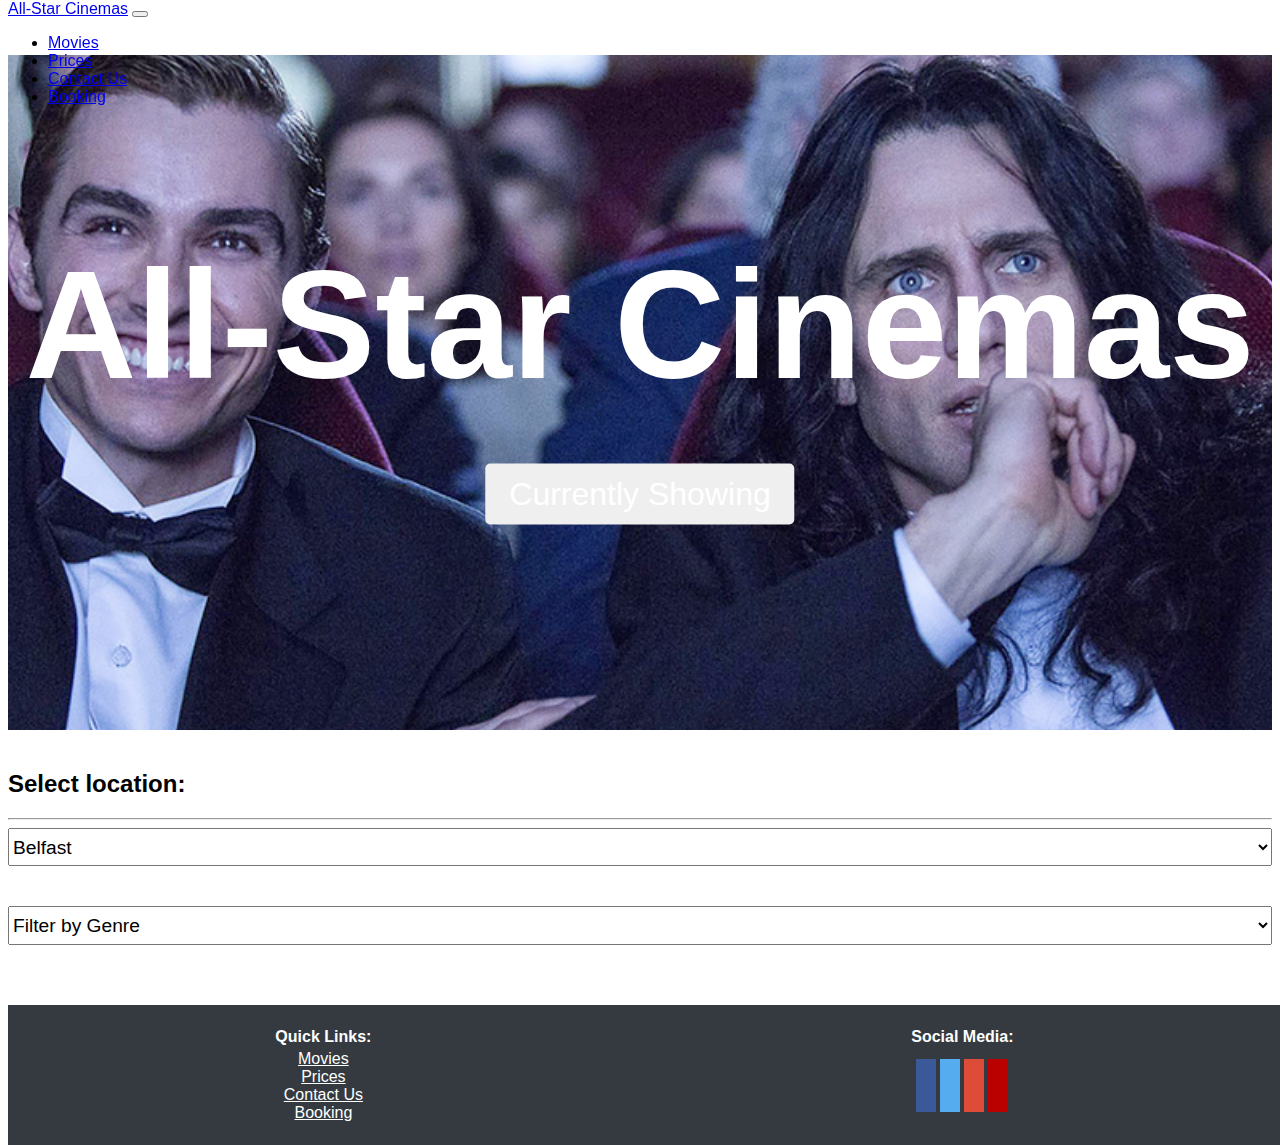
<file: index.html>
<!DOCTYPE html>
<html>
   <head>
      <script src="https://code.jquery.com/jquery-3.3.1.js" integrity="sha384-fJU6sGmyn07b+uD1nMk7/iSb4yvaowcueiQhfVgQuD98rfva8mcr1eSvjchfpMrH" crossorigin="anonymous"></script>
      <script src="https://cdnjs.cloudflare.com/ajax/libs/popper.js/1.14.3/umd/popper.min.js" integrity="sha384-ZMP7rVo3mIykV+2+9J3UJ46jBk0WLaUAdn689aCwoqbBJiSnjAK/l8WvCWPIPm49" crossorigin="anonymous"></script>
      <script src="https://stackpath.bootstrapcdn.com/bootstrap/4.1.3/js/bootstrap.min.js" integrity="sha384-ChfqqxuZUCnJSK3+MXmPNIyE6ZbWh2IMqE241rYiqJxyMiZ6OW/JmZQ5stwEULTy" crossorigin="anonymous"></script>
      <link rel="stylesheet" href="https://stackpath.bootstrapcdn.com/bootstrap/4.1.3/css/bootstrap.min.css" integrity="sha384-MCw98/SFnGE8fJT3GXwEOngsV7Zt27NXFoaoApmYm81iuXoPkFOJwJ8ERdknLPMO" crossorigin="anonymous">
      <link rel="stylesheet" href="https://use.fontawesome.com/releases/v5.2.0/css/all.css" integrity="sha384-hWVjflwFxL6sNzntih27bfxkr27PmbbK/iSvJ+a4+0owXq79v+lsFkW54bOGbiDQ" crossorigin="anonymous">
      <script type="text/javascript" src="js/index.js" async></script>
      <script type="text/javascript" src="js/movieData.js" async></script>
      <script type="text/javascript" src="js/cookieFunctions.js" async></script>
      <meta http-equiv="Content-Type" content="text/html; charset=utf-8" />
      <link rel="shortcut icon" href="favicon.ico" type="image/x-icon">
      <link rel="stylesheet" href="css/index-styles.css">
      <link rel="stylesheet" href="css/general-styles.css">
      <link rel="stylesheet" href="css/parallax-styles.css">
      <title>All-Star Cinemas</title>
   </head>
   <body>
      <nav class="navbar navbar-expand-lg navbar-dark bg-dark">
         <a class="navbar-brand" href="./index.html">All-Star Cinemas</a>
         <button class="navbar-toggler" type="button" data-toggle="collapse" data-target="#navbarSupportedContent" aria-controls="navbarSupportedContent" aria-expanded="false" aria-label="Toggle navigation">
         <span class="navbar-toggler-icon"></span>
         </button>
         <div class="collapse navbar-collapse" id="navbarSupportedContent">
            <ul class="navbar-nav mr-auto">
               <li class="nav-item active">
                  <a class="nav-link" href="./index.html">Movies</a>
               </li>
               <li class="nav-item">
                  <a class="nav-link" href="./prices.html">Prices</a>
               </li>
               <li class="nav-item">
                  <a class="nav-link" href="./contact-us.html">Contact Us</a>
               </li>
               <li class="nav-item">
                  <a class="nav-link" href="./booking.html">Booking</a>
               </li>
            </ul>
         </div>
      </nav>
      <div class="parallax" id="parallax-movies">
         <h1 class="heading">All-Star Cinemas</h1>
         <input class="btn btn-primary" type="button" id="currently-showing" name="currently showing" value="Currently Showing"></input>
      </div>
      <div class="container">
         <div id="location-selector">
            <h2 class="index-header">Select location:</h2>
            <hr>
            <select name="locations" id="locations" class="btn dropdown-toggle">
               <option selected value="belfast" name="locations">Belfast</option>
               <option value="antrim" name="locations">Antrim</option>
               <option value="lisburn" name="locations">Lisburn</option>
            </select>
         </div>
         <div id="genre-selector">
            <select name="genre-list" id="genre-list" class="btn dropdown-toggle">
               <option selected value="select-genre" name="genre">Filter by Genre</option>
               <option value="Action" name="genre">Action</option>
               <option value="Adventure" name="genre">Adventure</option>
               <option value="Animation" name="genre">Animation</option>
               <option value="Comedy" name="genre">Comedy</option>
               <option value="Crime" name="genre">Crime</option>
               <option value="Drama" name="genre">Drama</option>
               <option value="Horror" name="genre">Horror</option>
               <option value="Mystery" name="genre">Mystery</option>
               <option value="Sci-Fi" name="genre">Sci-Fi</option>
               <option value="Thriller" name="genre">Thriller</option>
            </select>
         </div>
         <div class="row" id="currently-showing-header"></div>
         <div class="row" id="movie-list"></div>
         <label id="no-films-for-criteria"></label>
      </div>
      <footer class="footer">
         <table summary="Footer of webpage" id="footer-table">
            <tr>
               <th>Quick Links:</th>
               <th>Social Media:</th>
            </tr>
            <tr>
               <td>
                  <a class="footer-link" href="./index.html">Movies</a><br>
                  <a class="footer-link" href="./prices.html">Prices</a><br>
                  <a class="footer-link" href="./contact-us.html">Contact Us</a><br>
                  <a class="footer-link" href="./booking.html">Booking</a><br>
               </td>
               <td>
                  <!-- Add font awesome icons -->
                  <a href="https://www.facebook.com/moviehousecinemas" class="fab fa-facebook"></a>
                  <a href="https://twitter.com/moviehouseni" class="fab fa-twitter"></a>
                  <a href="https://plus.google.com/116448872385582101440" class="fab fa-google"></a>
                  <a href="https://www.youtube.com/channel/UCaOzkz0FyAZTXnzM33tCdWA" class="fab fa-youtube"></a>
               </td>
            </tr>
         </table>
      </footer>
   </body>
</html>
</file>
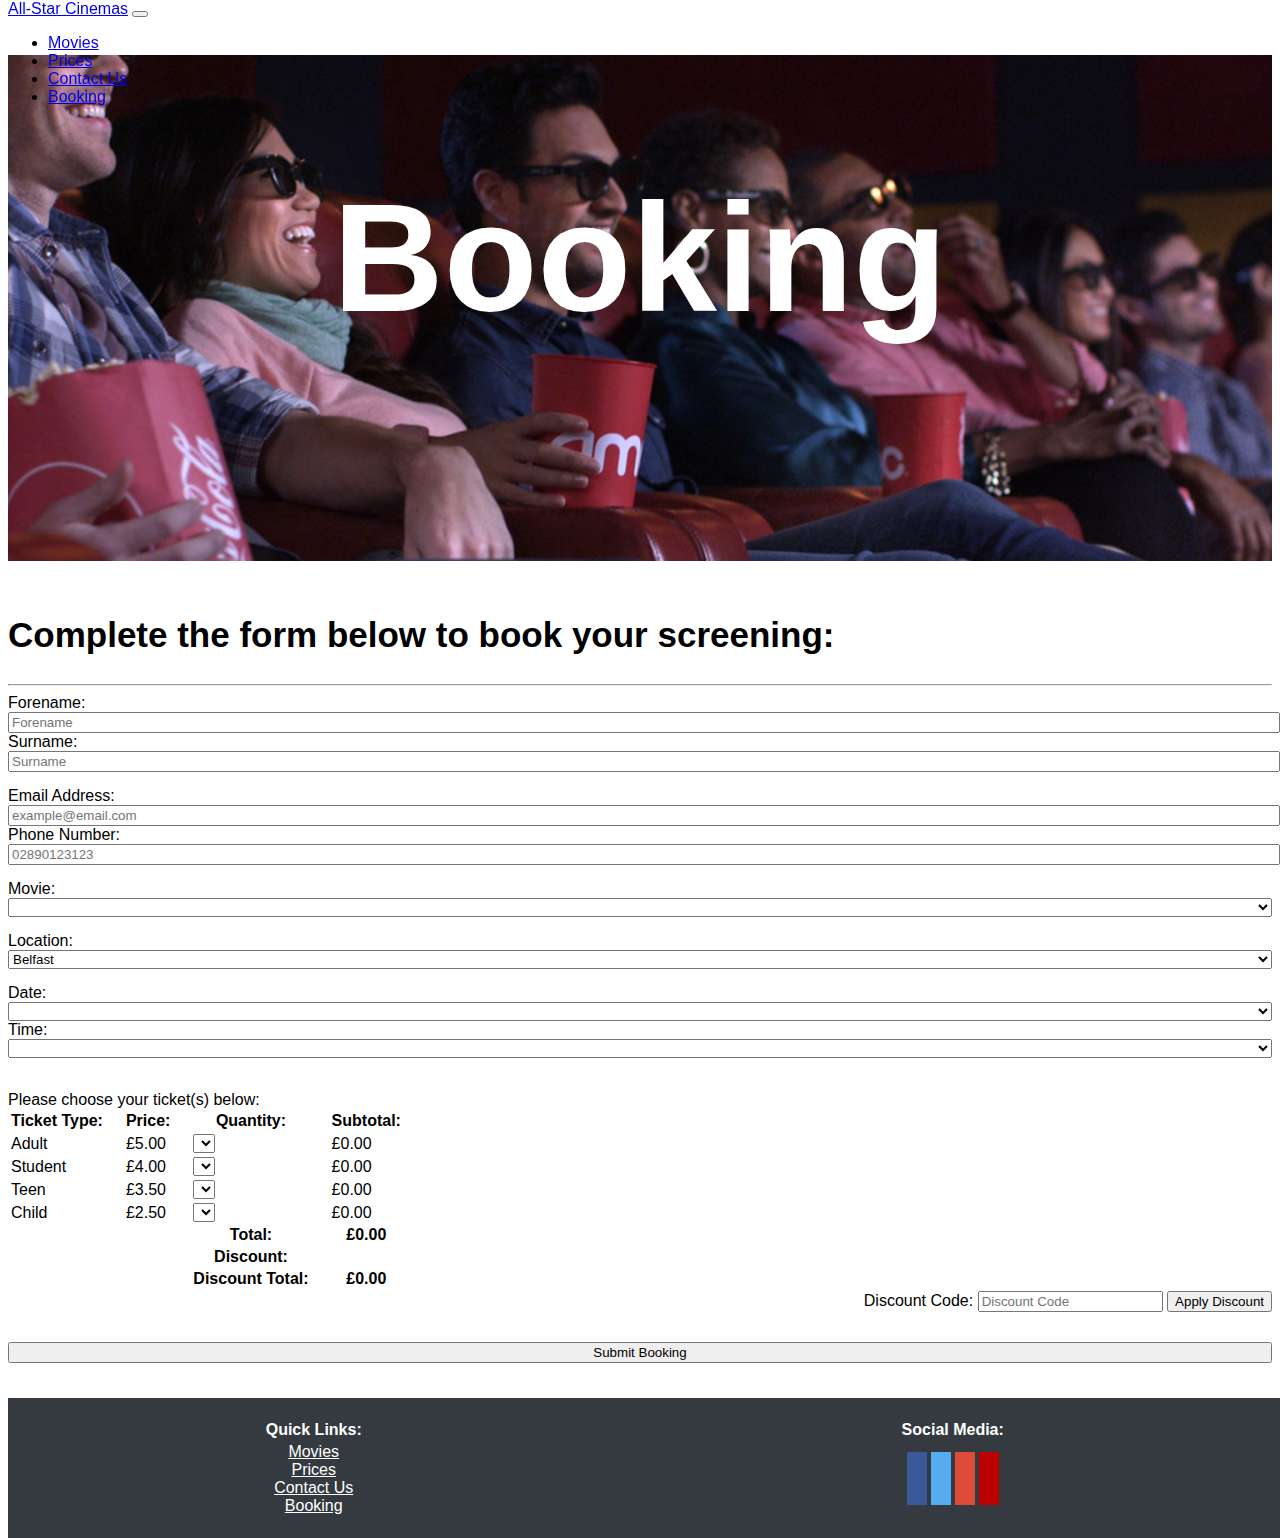
<file: booking.html>
<!DOCTYPE html>
<html>
   <head>
      <script src="https://code.jquery.com/jquery-3.3.1.js" integrity="sha384-fJU6sGmyn07b+uD1nMk7/iSb4yvaowcueiQhfVgQuD98rfva8mcr1eSvjchfpMrH" crossorigin="anonymous"></script>
      <script src="https://cdnjs.cloudflare.com/ajax/libs/popper.js/1.14.3/umd/popper.min.js" integrity="sha384-ZMP7rVo3mIykV+2+9J3UJ46jBk0WLaUAdn689aCwoqbBJiSnjAK/l8WvCWPIPm49" crossorigin="anonymous"></script>
      <script src="https://stackpath.bootstrapcdn.com/bootstrap/4.1.3/js/bootstrap.min.js" integrity="sha384-ChfqqxuZUCnJSK3+MXmPNIyE6ZbWh2IMqE241rYiqJxyMiZ6OW/JmZQ5stwEULTy" crossorigin="anonymous"></script>
      <link rel="stylesheet" href="https://stackpath.bootstrapcdn.com/bootstrap/4.1.3/css/bootstrap.min.css" integrity="sha384-MCw98/SFnGE8fJT3GXwEOngsV7Zt27NXFoaoApmYm81iuXoPkFOJwJ8ERdknLPMO" crossorigin="anonymous">
      <script type="text/javascript" src="js/movieData.js" async></script>
      <script type="text/javascript" src="js/cookieFunctions.js" async></script>
      <script type="text/javascript" src="js/booking.js" async></script>
      <meta http-equiv="Content-Type" content="text/html; charset=utf-8" />
      <link rel="shortcut icon" href="favicon.ico" type="image/x-icon">
      <link rel="stylesheet" href="css/general-styles.css">
      <link rel="stylesheet" href="css/booking-styles.css">
      <link rel="stylesheet" type="text/css" href="css/parallax-styles.css">
      <link rel="stylesheet" type="text/css" href="css/form-styles.css">
      <link rel="stylesheet" href="https://use.fontawesome.com/releases/v5.2.0/css/all.css" integrity="sha384-hWVjflwFxL6sNzntih27bfxkr27PmbbK/iSvJ+a4+0owXq79v+lsFkW54bOGbiDQ" crossorigin="anonymous">
      <title>Booking</title>
   </head>
   <body>
      <nav class="navbar navbar-expand-lg navbar-dark bg-dark">
         <a class="navbar-brand" href="./index.html">All-Star Cinemas</a>
         <button class="navbar-toggler" type="button" data-toggle="collapse" data-target="#navbarSupportedContent" aria-controls="navbarSupportedContent" aria-expanded="false" aria-label="Toggle navigation">
         <span class="navbar-toggler-icon"></span>
         </button>
         <div class="collapse navbar-collapse" id="navbarSupportedContent">
            <ul class="navbar-nav mr-auto">
               <li class="nav-item">
                  <a class="nav-link" href="./index.html">Movies</a>
               </li>
               <li class="nav-item">
                  <a class="nav-link" href="./prices.html">Prices</a>
               </li>
               <li class="nav-item">
                  <a class="nav-link" href="./contact-us.html">Contact Us</a>
               </li>
               <li class="nav-item active">
                  <a class="nav-link" href="./booking.html">Booking</a>
               </li>
            </ul>
         </div>
      </nav>
      <div class="parallax" id="parallax-booking">
         <h1 class="heading">Booking</h1>
      </div>
      <div class="container">
         <h2 class="sub-heading">Complete the form below to book your screening:</h2>
         <hr>
         <form method="post" id="booking-form">
            <div class="row">
               <div class="col-sm-6">
                  <label for="forename">Forename: </label>
                  <input type="text" id="forename" name="forename" maxlength="50" placeholder="Forename" class="form-field" required>
               </div>
               <div class="col-sm-6">
                  <label for="surname">Surname: </label>
                  <input type="text" id="surname" name="surname" maxlength="50" placeholder="Surname" class="form-field" required>
               </div>
            </div>
            <div class="row">
               <div class="col-sm-6">
                  <label for="email">Email Address: </label>
                  <input type="email" id="email" name="email" placeholder="example@email.com" class="form-field" required>
               </div>
               <div class="col-sm-6">
                  <label for="phone">Phone Number: </label>
                  <!--Setting maximum phone number length to 11 -->
                  <input type="tel" id="phone" name="phone" placeholder="02890123123" minlength="7" maxlength="11" class="form-field" required>
               </div>
            </div>
            <div class="row">
               <div class="col-sm-12">
                  <label for="movie-title">Movie: </label>
                  <select id="movie-title" name="movie-title" class="form-field"></select>
               </div>
            </div>
            <div class="row">
               <div class="col-sm-12">
                  <label for="locations">Location: </label>
                  <select id="locations" name="locations" class="form-field">
                     <option value="belfast">Belfast</option>
                     <option value="antrim">Antrim</option>
                     <option value="lisburn">Lisburn</option>
                  </select>
               </div>
            </div>
            <div class="row">
               <div class="col-sm-6">
                  <label for="date">Date: </label>
                  <select id="date" name="date" class="form-field"></select>
               </div>
               <div class="col-sm-6">
                  <label for="time">Time: </label>
                  <select id="time" name="time" class="form-field"></select>
               </div>
            </div>
            <br>
            <div class="row">
               <div class="col-sm-12">
                  <label for="ticket-table">Please choose your ticket(s) below: </label>
                  <div class="table-responsive">
                     <table summary="Footer of webpage" class="table table-hover" id="ticket-table">
                        <tr>
                           <th>
                              <label for="ticket-type">Ticket Type: </label>
                           </th>
                           <th>
                              <label for="price">Price: </label>
                           </th>
                           <th>
                              <label for="quantity">Quantity: </label>
                           </th>
                           <th>
                              <label for="subtotal">Subtotal: </label>
                           </th>
                        </tr>
                        <tr>
                           <td>
                              <label for="adult-ticket-type">Adult</label>
                           </td>
                           <td>
                              <label for="adult-price" id="adult-price">£5.00</label>
                           </td>
                           <td>
                              <select id="adult-quantity" name="adult-quantity"></select>
                           </td>
                           <td>
                              <label for="adult-subtotal" id="adult-subtotal">£0.00</label>
                           </td>
                        </tr>
                        <tr>
                           <td>
                              <label for="student-ticket-type">Student</label>
                           </td>
                           <td>
                              <label for="student-price" id="student-price">£4.00</label>
                           </td>
                           <td>
                              <select id="student-quantity" name="student-quantity"></select>
                           </td>
                           <td>
                              <label for="student-subtotal" id="student-subtotal">£0.00</label>
                           </td>
                        </tr>
                        <tr>
                           <td>
                              <label for="teen-ticket-type">Teen</label>
                           </td>
                           <td>
                              <label for="teen-price" id="teen-price">£3.50</label>
                           </td>
                           <td>
                              <select id="teen-quantity" name="teen-quantity"></select>
                           </td>
                           <td>
                              <label for="teen-subtotal" id="teen-subtotal">£0.00</label>
                           </td>
                        </tr>
                        <tr>
                           <td>
                              <label for="child-ticket-type">Child</label>
                           </td>
                           <td>
                              <label for="child-price" id="child-price">£2.50</label>
                           </td>
                           <td>
                              <select id="child-quantity" name="child-quantity"></select>
                           </td>
                           <td>
                              <label for="child-subtotal" id="child-subtotal">£0.00</label>
                           </td>
                        </tr>
                        <tr>
                           <th></th>
                           <th></th>
                           <th>
                              <label for="total" id="total">Total:</label>
                           </th>
                           <th>
                              <label for="total-price" id="total-price">£0.00</label>
                           </th>
                        </tr>
                        <tr id="bottom-of-table">
                           <th></th>
                           <th></th>
                           <th>
                              <label for="discount-percent" id="discount-percent-label">Discount:</label>
                           </th>
                           <th>
                              <div id="discount-percent"></div>
                           </th>
                        </tr>
                        <tr>
                           <th></th>
                           <th></th>
                           <th>
                              <label for="discount-price" id="discount-price-label">Discount Total:</label>
                           </th>
                           <th>
                              <div id="discount-price">£0.00</div>
                           </th>
                        </tr>
                     </table>
                     <div class="row">
                        <div class="col-sm-12" align="right">
                           <label for="discount-code">Discount Code: </label>
                           <input type="text" id="discount-code" maxlength="10" name="discount-code" placeholder="Discount Code">
                           <input type="button" id="apply-discount" value="Apply Discount"></input>
                        </div>
                     </div>
                  </div>
               </div>
            </div>
            <div class="row">
               <div class="col-sm-12">
                  <input type="submit" form="booking-form" formmethod="post" value="Submit Booking" class="form-field"></input>
               </div>
            </div>
         </form>
      </div>
      <footer class="footer">
         <table summary="Footer of webpage" id="footer-table">
            <tr>
               <th>Quick Links:</th>
               <th>Social Media:</th>
            </tr>
            <tr>
               <td>
                  <a class="footer-link" href="./index.html">Movies</a><br>
                  <a class="footer-link" href="./prices.html">Prices</a><br>
                  <a class="footer-link" href="./contact-us.html">Contact Us</a><br>
                  <a class="footer-link" href="./booking.html">Booking</a><br>
               </td>
               <td>
                  <!-- Add font awesome icons -->
                  <a href="https://www.facebook.com/moviehousecinemas" class="fab fa-facebook"></a>
                  <a href="https://twitter.com/moviehouseni" class="fab fa-twitter"></a>
                  <a href="https://plus.google.com/116448872385582101440" class="fab fa-google"></a>
                  <a href="https://www.youtube.com/channel/UCaOzkz0FyAZTXnzM33tCdWA" class="fab fa-youtube"></a>
               </td>
            </tr>
         </table>
      </footer>
   </body>
</html>
</file>
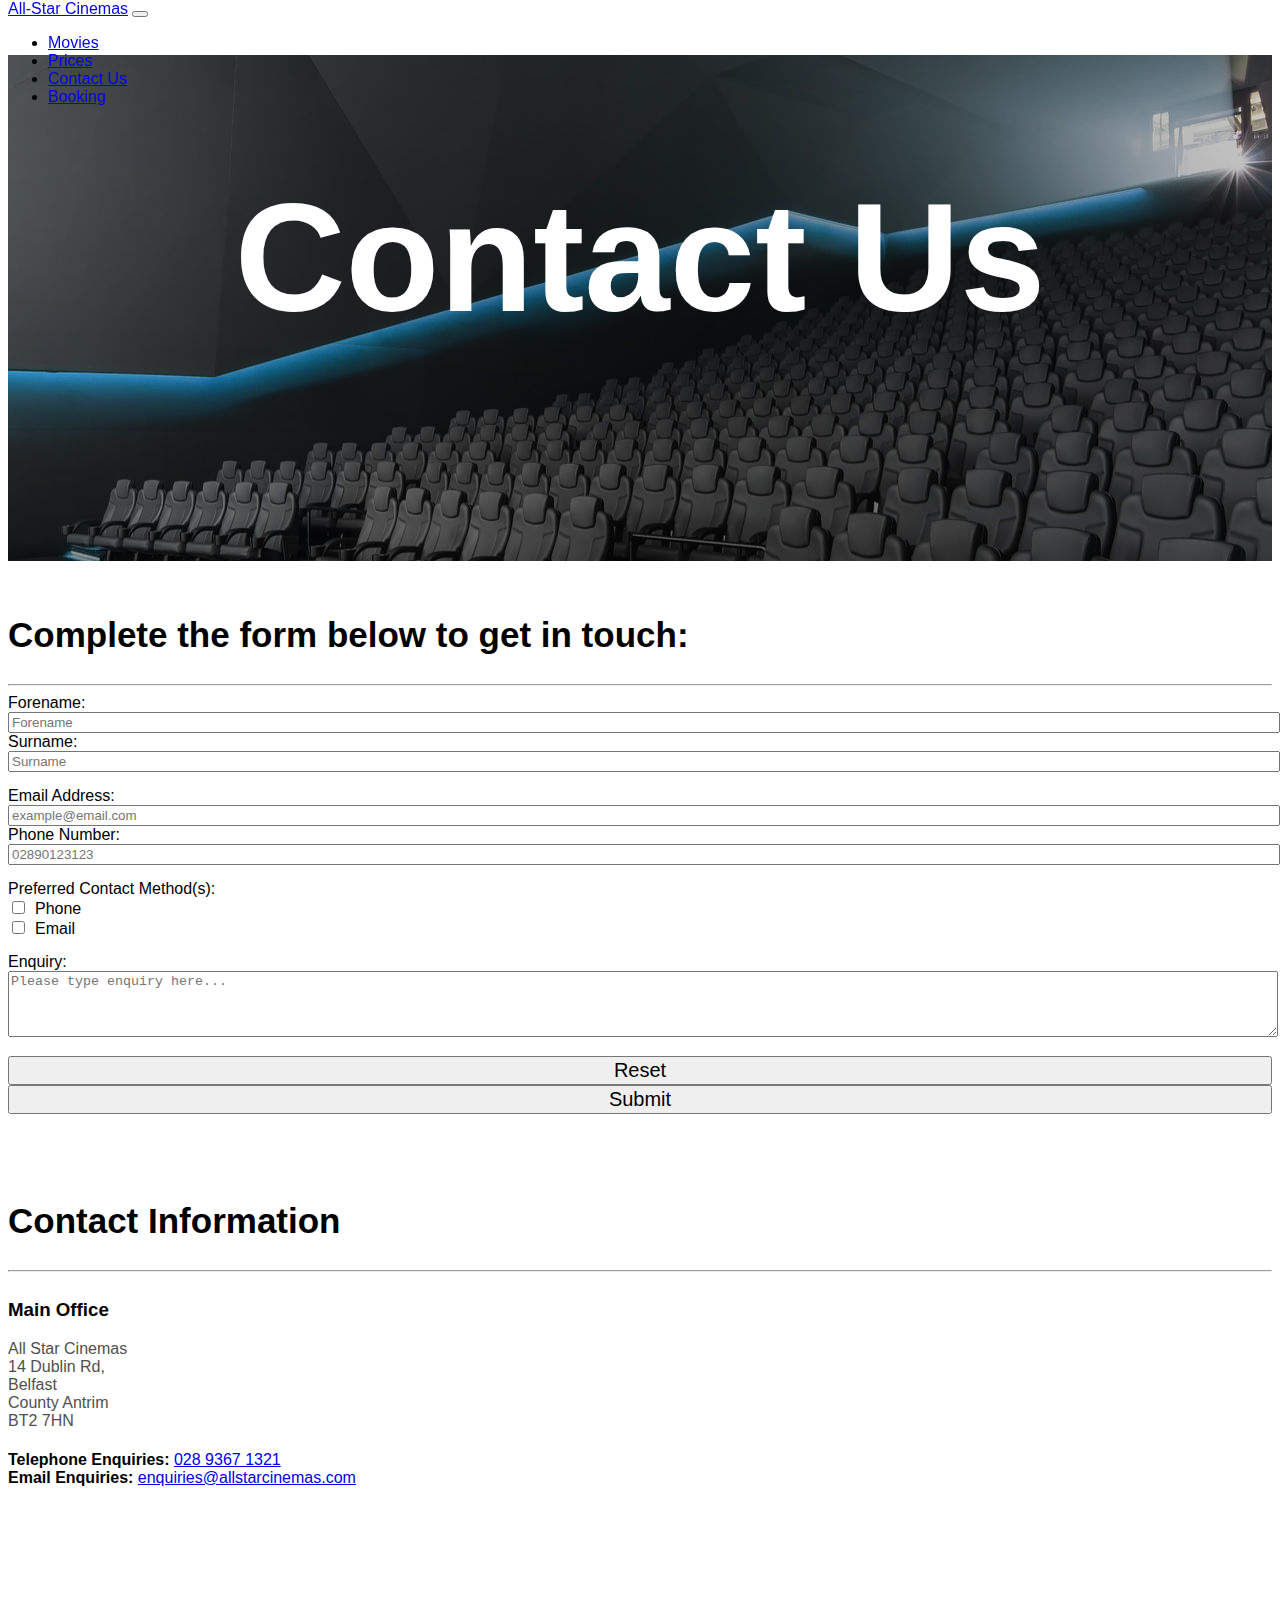
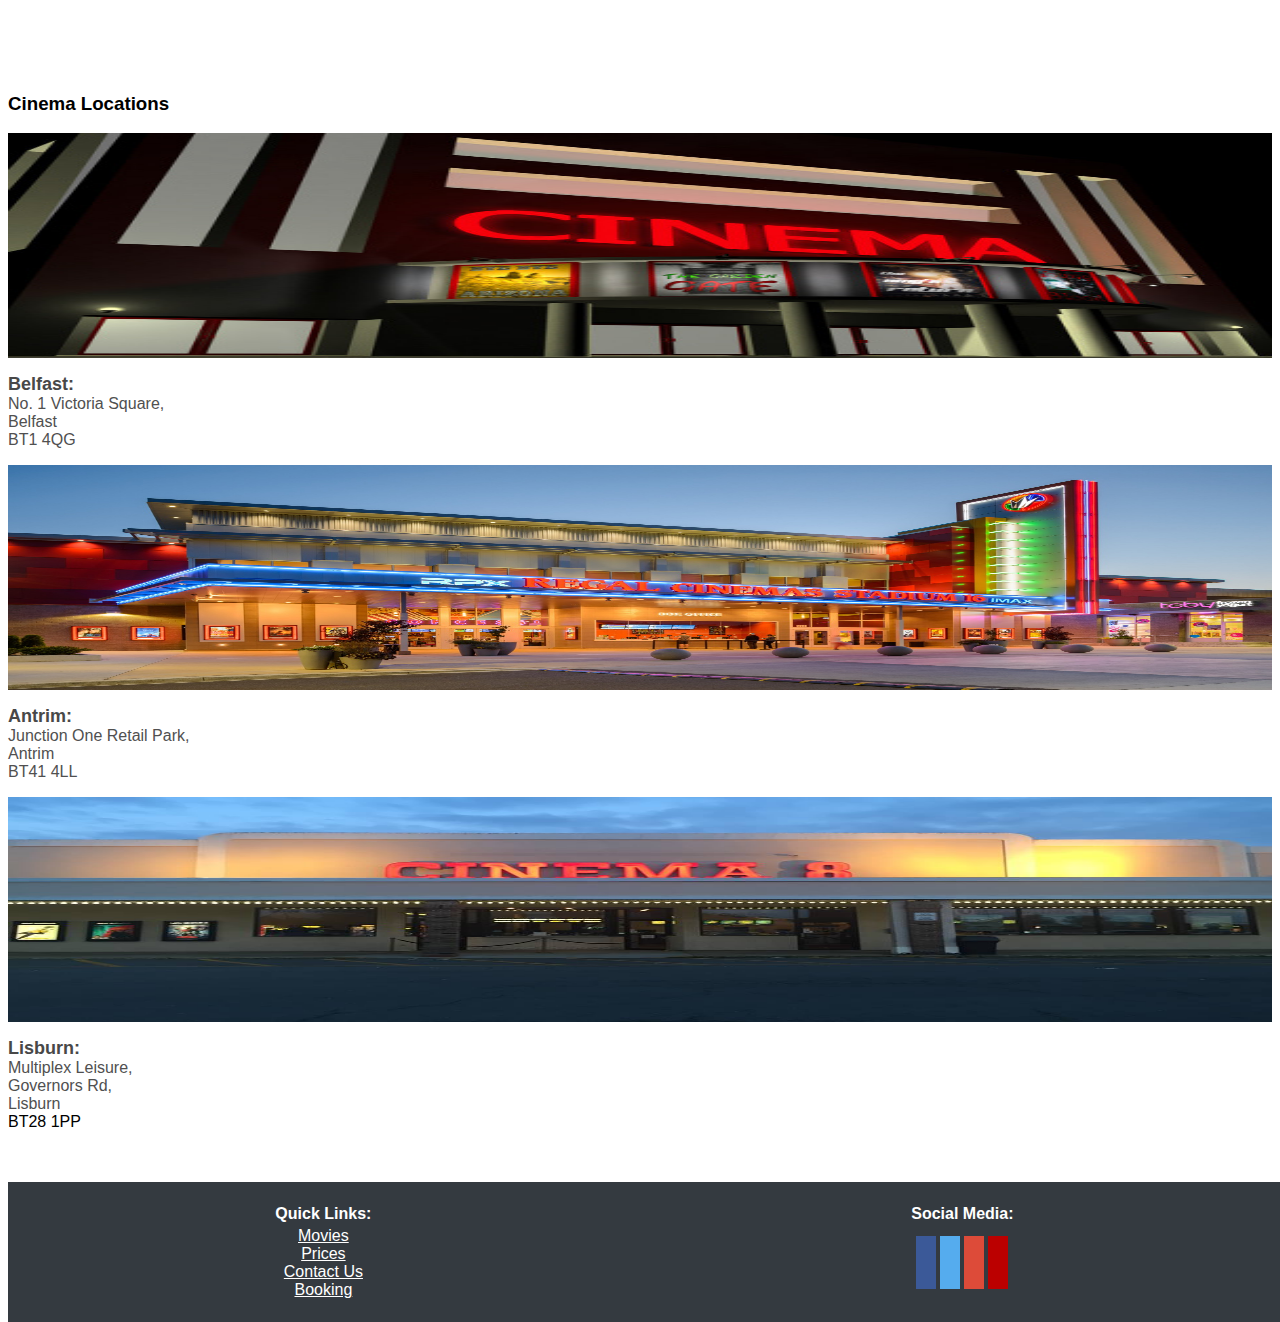
<file: contact-us.html>
<!DOCTYPE html>
<html>
   <head>
      <script src="https://code.jquery.com/jquery-3.3.1.js" integrity="sha384-fJU6sGmyn07b+uD1nMk7/iSb4yvaowcueiQhfVgQuD98rfva8mcr1eSvjchfpMrH" crossorigin="anonymous"></script>
      <script src="https://cdnjs.cloudflare.com/ajax/libs/popper.js/1.14.3/umd/popper.min.js" integrity="sha384-ZMP7rVo3mIykV+2+9J3UJ46jBk0WLaUAdn689aCwoqbBJiSnjAK/l8WvCWPIPm49" crossorigin="anonymous"></script>
      <script src="https://stackpath.bootstrapcdn.com/bootstrap/4.1.3/js/bootstrap.min.js" integrity="sha384-ChfqqxuZUCnJSK3+MXmPNIyE6ZbWh2IMqE241rYiqJxyMiZ6OW/JmZQ5stwEULTy" crossorigin="anonymous"></script>
      <script src="js/contact-us.js" async></script>
      <link rel="stylesheet" href="https://stackpath.bootstrapcdn.com/bootstrap/4.1.3/css/bootstrap.min.css" integrity="sha384-MCw98/SFnGE8fJT3GXwEOngsV7Zt27NXFoaoApmYm81iuXoPkFOJwJ8ERdknLPMO" crossorigin="anonymous">
      <link rel="stylesheet" href="https://use.fontawesome.com/releases/v5.2.0/css/all.css" integrity="sha384-hWVjflwFxL6sNzntih27bfxkr27PmbbK/iSvJ+a4+0owXq79v+lsFkW54bOGbiDQ" crossorigin="anonymous">
      <meta http-equiv="Content-Type" content="text/html; charset=utf-8" />
      <link rel="stylesheet" href="css/general-styles.css">
      <link rel="shortcut icon" href="favicon.ico" type="image/x-icon">
      <link rel="stylesheet" type="text/css" href="css/contact-us-styles.css">
      <link rel="stylesheet" type="text/css" href="css/parallax-styles.css">
      <link rel="stylesheet" type="text/css" href="css/form-styles.css">
      <title>Contact Us</title>
   </head>
   <body>
      <nav class="navbar navbar-expand-lg navbar-dark bg-dark">
         <a class="navbar-brand" href="./index.html">All-Star Cinemas</a>
         <button class="navbar-toggler" type="button" data-toggle="collapse" data-target="#navbarSupportedContent" aria-controls="navbarSupportedContent" aria-expanded="false" aria-label="Toggle navigation">
         <span class="navbar-toggler-icon"></span>
         </button>
         <div class="collapse navbar-collapse" id="navbarSupportedContent">
            <ul class="navbar-nav mr-auto">
               <li class="nav-item">
                  <a class="nav-link" href="./index.html">Movies</a>
               </li>
               <li class="nav-item">
                  <a class="nav-link" href="./prices.html">Prices</a>
               </li>
               <li class="nav-item active">
                  <a class="nav-link" href="./contact-us.html">Contact Us</a>
               </li>
               <li class="nav-item">
                  <a class="nav-link" href="./booking.html">Booking</a>
               </li>
            </ul>
         </div>
      </nav>
      <div class="parallax" id="parallax-contact-us">
         <h1 class="heading">Contact Us</h1>
      </div>
      <!--All input elements of the form are required. However this attribute is not supported by all browsers.-->
      <!--Therefore fields will also be checked via javascript and error messages output to the user if required.-->
      <!--NOTE: This is to be added later using Bootstrap popover-->
      <div class="container">
         <h2 class="sub-heading">Complete the form below to get in touch:</h2>
         <hr>
         <form method="post" id="contact-form">
            <div class="row">
               <div class="col-sm-6">
                  <label for="forename">Forename:</label>
                  <!--Setting maximum length to 50 characters to accomodate extreme edge cases-->
                  <input type="text" id="forename" name="forename" maxlength="50" placeholder="Forename" class="form-field" required>
               </div>
               <div class="col-sm-6">
                  <label for="surname">Surname:</label>
                  <!--Setting maximum length to 50 characters to accomodate extreme edge cases-->
                  <input type="text" id="surname" name="surname" maxlength="50" placeholder="Surname" class="form-field" required>
               </div>
            </div>
            <div class="row">
               <div class="col-sm-6">
                  <label for="email">Email Address:</label>
                  <input type="email" id="email" name="email" placeholder="example@email.com" class="form-field" required>
               </div>
               <div class="col-sm-6">
                  <label for="phone">Phone Number:</label>
                  <!--Setting maximum phone number length to 11 -->
                  <input type="tel" id="phone" name="phone" minlength="7" maxlength="11" placeholder="02890123123"class="form-field" required>
               </div>
            </div>
            <div class="row">
               <div class="col-sm-12">
                  <div id="preferred-contact-method-checkboxes">
                     <label for="preferred-contact-method">Preferred Contact Method(s):</label>
                     <div class="col-sm-6">
                        <input type="checkbox" name="preferred-contact-method" value="Phone" id="phone-checkbox" class="contact-us-checkbox"><label for="phone-checkbox">Phone</label>
                     </div>
                     <div class="col-sm-6">
                        <input type="checkbox" name="preferred-contact-method" value="Email" id="email-checkbox" class="contact-us-checkbox"><label for="email-checkbox">Email</label>
                     </div>
                  </div>
               </div>
            </div>
            <div class="row">
               <div class="col-sm-12">
                  <label for="enquiry">Enquiry: </label>
                  <textarea id="enquiry" rows="4" cols="50" placeholder="Please type enquiry here..." maxlength="500" class="form-field" required></textarea>
                  <output id="characters-remaining"></output>
               </div>
            </div>
            <div class="row">
               <div class="col-sm-6">
                  <input type="reset" id="reset" form="contact-form" value="Reset" class="form-button"></input>
               </div>
               <div class="col-sm-6">
                  <input type="submit" id="submit" form="contact-form" formmethod="post" value="Submit" class="form-button"></input>
               </div>
            </div>
         </form>
         <br>
         <h2 class="sub-heading">Contact Information</h2>
         <hr>
         <div class = "row">
            <div class="col-md-6">
               <div class="contact-info">
                  <h3 class="contact-information-headings">Main Office</h3>
                  <p class="contact-information">All Star Cinemas
                     <br>14 Dublin Rd,
                     <br>Belfast
                     <br>County Antrim
                     <br>BT2 7HN
                  </p>
                  <b>Telephone Enquiries: </b><a href="tel:028 9367 1321">028 9367 1321</a>
                  <br>
                  <b>Email Enquiries: </b><a href="mailto:enquiries@allstarcinemas.com?Subject=Enquiry" target="_top">enquiries@allstarcinemas.com</a>
                  <br>
                  <br>
               </div>
            </div>
            <div class="col-md-6">
               <iframe
                  width = "100%"
                  height = "100%"
                  frameborder="0" style="border:0"
                  src="https://www.google.com/maps/embed/v1/place?key=AIzaSyAoEF379wGPpIzz0raN58plJSNy0J-ybck&q=Dublin+Road+Cinema,Belfast" allowfullscreen>
               </iframe>
            </div>
         </div>
         <h3 class="contact-information-headings">Cinema Locations</h3>
         <div class="row">
            <div class="col-md-4">
               <div class="card mb-4 shadow-sm h-100">
                  <img class="card-img-top" data-src="holder.js/100px225?theme=thumb&amp;bg=55595c&amp;fg=eceeef&amp;text=Thumbnail" alt="Belfast cinema building" style="height: 225px; width: 100%; display: block;" src="Media/Belfast Cinema.jpg" data-holder-rendered="true">
                  <div class="card-body">
                     <p class="card-text"><span class="cinema-location">Belfast:</span><br>
                        <span class="contact-information">No. 1 Victoria Square,<br>
                        Belfast<br>
                        BT1 4QG
                     </p>
                     </span>
                  </div>
               </div>
            </div>
            <div class="col-md-4">
               <div class="card mb-4 shadow-sm h-100">
                  <img class="card-img-top" data-src="holder.js/100px225?theme=thumb&amp;bg=55595c&amp;fg=eceeef&amp;text=Thumbnail" alt="Antrim cinema building" style="height: 225px; width: 100%; display: block;" src="Media/Antrim Cinema.jpg" data-holder-rendered="true">
                  <div class="card-body">
                     <p class="card-text"><span class="cinema-location">Antrim:</span><br>
                        <span class="contact-information">Junction One Retail Park,<br>
                        Antrim<br>
                        BT41 4LL
                        </span>
                     </p>
                  </div>
               </div>
            </div>
            <div class="col-md-4">
               <div class="card mb-4 shadow-sm h-100">
                  <img class="card-img-top" data-src="holder.js/100px225?theme=thumb&amp;bg=55595c&amp;fg=eceeef&amp;text=Thumbnail" alt="Lisburn cinema building" style="height: 225px; width: 100%; display: block;" src="Media/Lisburn Cinema.jpg" data-holder-rendered="true">
                  <div class="card-body">
                     <p class="card-text"><span class="cinema-location">Lisburn:</span><br>
                        <span class="contact-information">Multiplex Leisure,<br>
                        Governors Rd,<br>
                        Lisburn<br></span>
                        BT28 1PP
                     </p>
                  </div>
               </div>
            </div>
         </div>
      </div>
      <footer class="footer">
         <table summary="Footer of webpage" id="footer-table">
            <tr>
               <th>Quick Links:</th>
               <th>Social Media:</th>
            </tr>
            <tr>
               <td>
                  <a class="footer-link" href="./index.html">Movies</a><br>
                  <a class="footer-link" href="./prices.html">Prices</a><br>
                  <a class="footer-link" href="./contact-us.html">Contact Us</a><br>
                  <a class="footer-link" href="./booking.html">Booking</a><br>
               </td>
               <td>
                  <!-- Add font awesome icons -->
                  <a href="https://www.facebook.com/moviehousecinemas" class="fab fa-facebook"></a>
                  <a href="https://twitter.com/moviehouseni" class="fab fa-twitter"></a>
                  <a href="https://plus.google.com/116448872385582101440" class="fab fa-google"></a>
                  <a href="https://www.youtube.com/channel/UCaOzkz0FyAZTXnzM33tCdWA" class="fab fa-youtube"></a>
               </td>
            </tr>
         </table>
      </footer>
   </body>
</html>
</file>
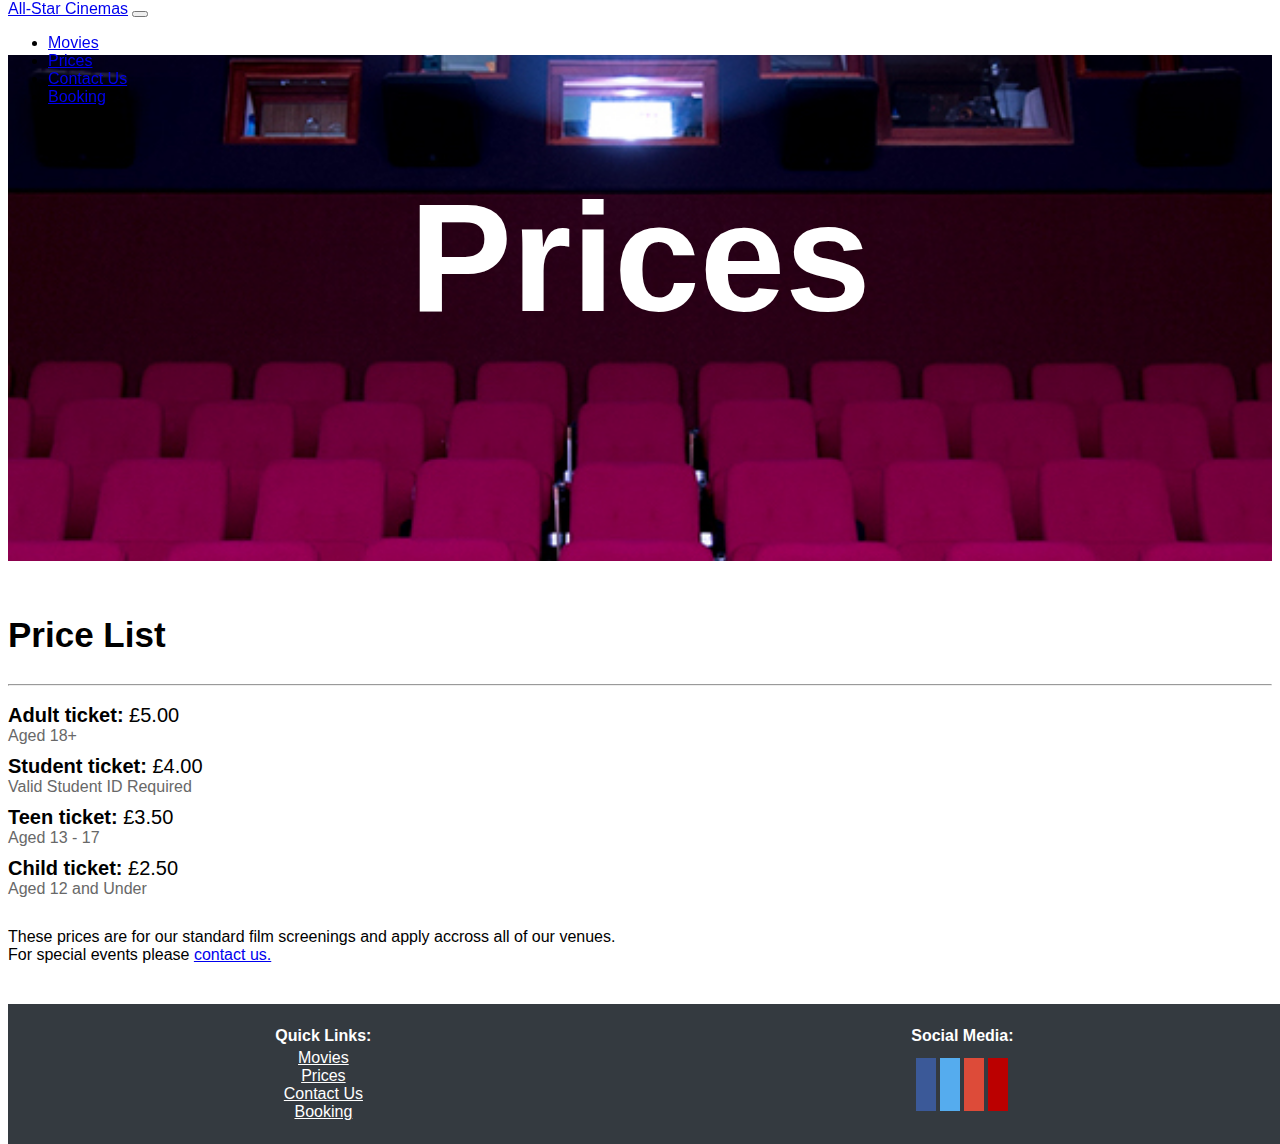
<file: prices.html>
<!DOCTYPE html>
<html>
   <head>
      <script src="https://code.jquery.com/jquery-3.3.1.js" integrity="sha384-fJU6sGmyn07b+uD1nMk7/iSb4yvaowcueiQhfVgQuD98rfva8mcr1eSvjchfpMrH" crossorigin="anonymous"></script>
      <script src="https://cdnjs.cloudflare.com/ajax/libs/popper.js/1.14.3/umd/popper.min.js" integrity="sha384-ZMP7rVo3mIykV+2+9J3UJ46jBk0WLaUAdn689aCwoqbBJiSnjAK/l8WvCWPIPm49" crossorigin="anonymous"></script>
      <script src="https://stackpath.bootstrapcdn.com/bootstrap/4.1.3/js/bootstrap.min.js" integrity="sha384-ChfqqxuZUCnJSK3+MXmPNIyE6ZbWh2IMqE241rYiqJxyMiZ6OW/JmZQ5stwEULTy" crossorigin="anonymous"></script>
      <link rel="stylesheet" href="https://stackpath.bootstrapcdn.com/bootstrap/4.1.3/css/bootstrap.min.css" integrity="sha384-MCw98/SFnGE8fJT3GXwEOngsV7Zt27NXFoaoApmYm81iuXoPkFOJwJ8ERdknLPMO" crossorigin="anonymous">
      <link rel="stylesheet" href="https://use.fontawesome.com/releases/v5.2.0/css/all.css" integrity="sha384-hWVjflwFxL6sNzntih27bfxkr27PmbbK/iSvJ+a4+0owXq79v+lsFkW54bOGbiDQ" crossorigin="anonymous">
      <meta http-equiv="Content-Type" content="text/html; charset=utf-8"/>
      <link rel="stylesheet" href="css/general-styles.css">
      <link rel="shortcut icon" href="favicon.ico" type="image/x-icon">
      <link rel="stylesheet" href="css/pricing-styles.css">
      <link rel="stylesheet" href="css/parallax-styles.css">
      <title>Prices</title>
   </head>
   <body>
      <nav class="navbar navbar-expand-lg navbar-dark bg-dark">
         <a class="navbar-brand" href="./index.html">All-Star Cinemas</a>
         <button class="navbar-toggler" type="button" data-toggle="collapse" data-target="#navbarSupportedContent" aria-controls="navbarSupportedContent" aria-expanded="false" aria-label="Toggle navigation">
         <span class="navbar-toggler-icon"></span>
         </button>
         <div class="collapse navbar-collapse" id="navbarSupportedContent">
            <ul class="navbar-nav mr-auto">
               <li class="nav-item">
                  <a class="nav-link" href="./index.html">Movies</a>
               </li>
               <li class="nav-item active">
                  <a class="nav-link" href="./prices.html">Prices</a>
               </li>
               <li class="nav-item">
                  <a class="nav-link" href="./contact-us.html">Contact Us</a>
               </li>
               <li class="nav-item">
                  <a class="nav-link" href="./booking.html">Booking</a>
               </li>
            </ul>
         </div>
      </nav>
      <!--Adding an image with parallax scrolling-->
      <div class="parallax" id="parallax-prices">
         <h1 class="heading">Prices</h1>
      </div>
      <div class="container">
         <h2 id="price-list">Price List</h2>
         <hr>
         <div class="ticket-price"><span class="ticket-type">Adult ticket:</span> £5.00</div>
         <div class="ticket-info">Aged 18+</div>
         <div class="ticket-price"><span class="ticket-type">Student ticket:</span> £4.00</div>
         <div class="ticket-info">Valid Student ID Required</div>
         <div class="ticket-price"><span class="ticket-type">Teen ticket:</span> £3.50</div>
         <div class="ticket-info">Aged 13 - 17</div>
         <div class="ticket-price"><span class="ticket-type">Child ticket:</span> £2.50</div>
         <div class="ticket-info">Aged 12 and Under</div>
         <div id="general-ticket-info">
            These prices are for our standard film screenings and apply accross all of our venues.<br>For special events please <a href="./contact-us.html">contact us.
            </a>
         </div>
      </div>
      <footer class="footer">
         <table summary="Footer of webpage" id="footer-table">
            <tr>
               <th>Quick Links:</th>
               <th>Social Media:</th>
            </tr>
            <tr>
               <td>
                  <a class="footer-link" href="./index.html">Movies</a><br>
                  <a class="footer-link" href="./prices.html">Prices</a><br>
                  <a class="footer-link" href="./contact-us.html">Contact Us</a><br>
                  <a class="footer-link" href="./booking.html">Booking</a><br>
               </td>
               <td>
                  <!-- Add font awesome icons -->
                  <a href="https://www.facebook.com/moviehousecinemas" class="fab fa-facebook"></a>
                  <a href="https://twitter.com/moviehouseni" class="fab fa-twitter"></a>
                  <a href="https://plus.google.com/116448872385582101440" class="fab fa-google"></a>
                  <a href="https://www.youtube.com/channel/UCaOzkz0FyAZTXnzM33tCdWA" class="fab fa-youtube"></a>
               </td>
            </tr>
         </table>
      </footer>
   </body>
</html>
</file>
<file: css/index-styles.css>
.movie-poster {
   padding-top: 12px;
   width: 34vw;
   height: auto;
}

.inline-block {
   display: inline-block;
}

.rating {
   min-width: 30px;
   width: 3.5vw;
   height: auto;
   padding-left: 15px;
   padding-bottom: 17px;
}

#location-selector {
   padding-top: 20px;
   padding-bottom: 40px;
}

#locations {
   width: 100%;
   height: 3vw;
   font-size: 1.5vw;
}

#genre-selector {
   padding-bottom: 40px;
}

#genre-list {
   width: 100%;
   height: 3vw;
   font-size: 1.5vw;
}

.cast-padding {
   padding-right: 10px;
   padding-top: 4px;
}

.fa-padding {
   padding-right: 16px;
   padding-top: 4px;
}

.youtube-padding {
   padding-right: 13px;
   padding-top: 4px;
}

body {
   font-size: 1em;
   font-family: 'Lato', sans-serif;
}

#currently-showing {
   position: absolute;
   top: 65%;
   left: 50%;
   transform: translate(-50%, -50%);
   -ms-transform: translate(-50%, -50%);
   color: white;
   font-size: 2em;
   padding: 12px 24px;
   border: none;
   cursor: pointer;
   border-radius: 5px;
}

.screening-times {
   display: none;
   width: 100%
}

.date-time-header {
   padding-top: 1.5vw;
   font-weight: bold;
}

.date-time-instructions {
   color: #505050;
}

.date-selector {
   width: 100%;
}

.index-header {
   font-weight: bold;
}
</file>
<file: css/general-styles.css>
.navbar {
   position: fixed;
   width: 100vw;
   top: 0;
   overflow: hidden;
   z-index: 9999;
}

body {
   margin-top: 55px;
}

.footer {
   position: relative;
   left: 0;
   bottom: 0px;
   width: 100vw;
   background-color: #343a40;
   color: white;
   text-align: center;
   padding-top: 20px;
   padding-bottom: 20px;
   display: block;
   margin-top: 20px;
}

#footer-table td {
   width: 100vw;
}

.footer-link {
   color: white;
}

td>.fab {
   padding: 10px;
   font-size: 30px;
   width: 50px;
   text-align: center;
   text-decoration: none;
   margin: 2px 2px;
}

td>.fab:hover {
   color: white;
   text-decoration: none;
}

.fa-facebook {
   padding: 10px;
   background: #3B5998;
   color: white;
}

.fa-twitter {
   padding: 10px;
   background: #55ACEE;
   color: white;
}

.fa-google {
   padding: 10px;
   background: #dd4b39;
   color: white;
}

td>.fa-youtube {
   padding: 10px;
   background: #bb0000;
   color: white;
}
</file>
<file: css/parallax-styles.css>
.parallax {
   height: 75%;
   background-attachment: fixed;
   background-position: center;
   background-repeat: no-repeat;
   background-size: cover;
   position: relative;
}

#parallax-prices {
   background-image: url("../Media/Prices Header.jpg");
}

#parallax-movies {
   background-image: url("../Media/Movies Header.jpg");
   height: 100%;
}

#parallax-contact-us {
   background-image: url("../Media/Contact Us Header.jpg");
}

#parallax-booking {
   background-image: url("../Media/Booking Header.jpg");
}

.heading {
   font-size: 12vw;
   color: white;
   width: 100%;
   font-family: 'Lato', sans-serif;
   margin: 0;
   position: absolute;
   top: 40%;
   left: 50%;
   transform: translate(-50%, -50%);
   text-align: center;
   display: inline-block
}

body {
   height: 100%;
   font-family: 'Lato', sans-serif;
}

html {
   height: 75%;
}
</file>
<file: css/booking-styles.css>
th,
td {
   padding-right: 20px;
}
</file>
<file: css/form-styles.css>
.form-field {
   width: 100%;
}

.row {
   padding-bottom: 15px;
}

.sub-heading {
   padding-top: 25px;
   font-size: 35px;
}
</file>
<file: css/contact-us-styles.css>
.form-row {
   display: table-row;
}

.contact-info {
   float: left;
   padding-right: 10vw;
}

.contact-information-headings {
   font-weight: bold;
}

.form-button {
   width: 100%;
   font-size: 20px;
}

.contact-information {
   color: #505050;
   padding-bottom: 5px;
}

.contact-us-checkbox {
   margin-right: 10px;
}

.cinema-location {
   color: #484848;
   font-weight: bold;
   font-size: 18px;
}
</file>
<file: css/pricing-styles.css>
.ticket-type {
   font-weight: bold;
}

.ticket-price {
   font-size: 20px;
   padding-top: 10px;
}

.ticket-info {
   color: #686868;
}

#price-list {
   font-size: 35px;
   padding-top: 25px;
}

#general-ticket-info {
   padding-top: 30px;
   padding-bottom: 20px;
}
</file>
